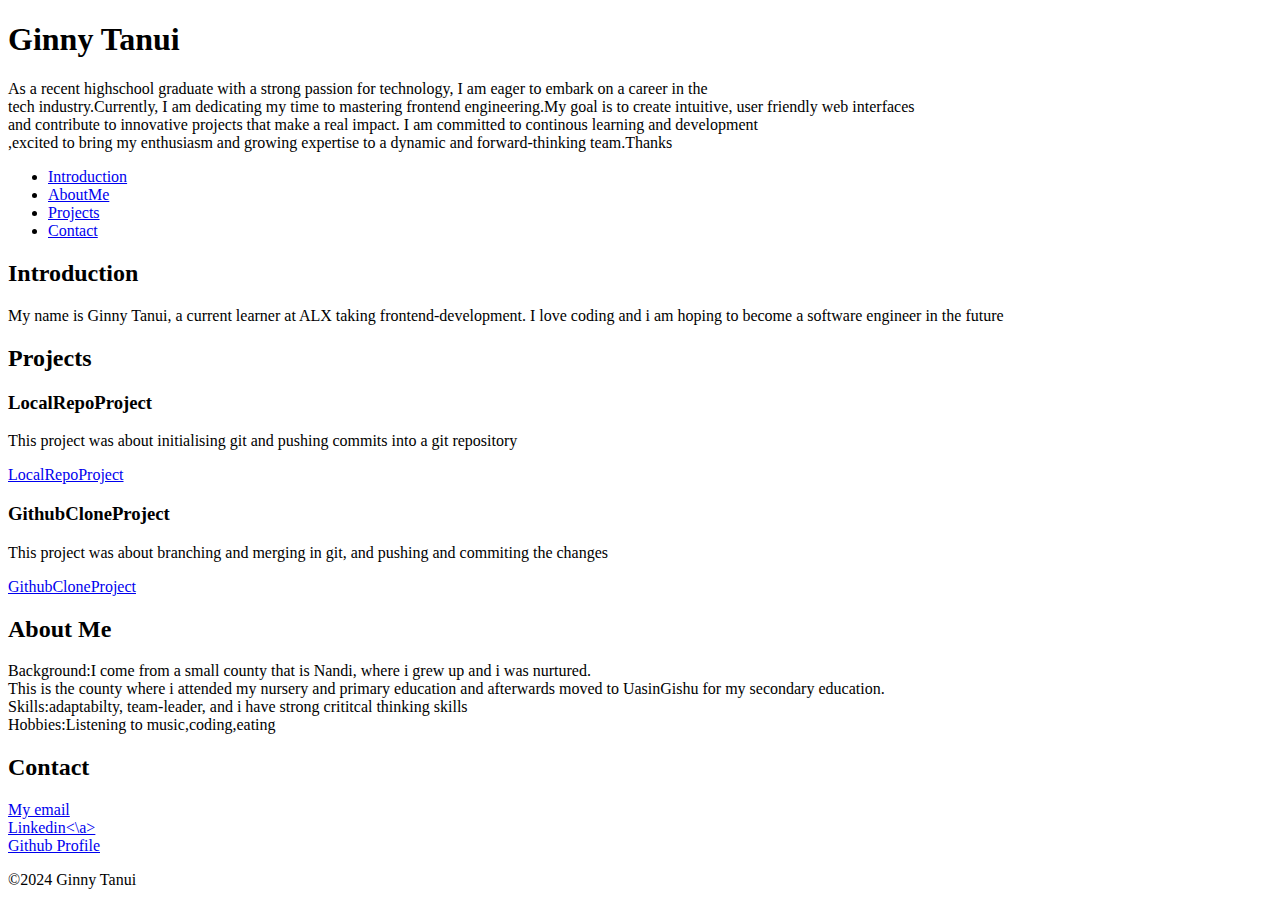
<file: portfolio/index.html>
<!DOCTYPE html>
<html lang="en">
  <head>
    <meta charset="utf-8">
    <title>Ginny Tanui-Personal Portfolio</title> 
  </head> 
  <body>
    <header>
      <h1>Ginny Tanui</h1> 
      <p>As a recent highschool graduate with a strong passion for technology, I am eager to embark on a career in the<br> 
      tech industry.Currently, I am dedicating my time to mastering frontend engineering.My goal is to create intuitive, user friendly web interfaces<br> 
      and contribute to innovative projects that make a real impact.  I am committed to continous learning and development<br> 
      ,excited to bring my enthusiasm and growing expertise to a dynamic and forward-thinking team.Thanks</p>
    </header> 
    <nav>
      <ul>
        <li><a href="#introduction">Introduction</a></li> 
        <li><a href="#about">AboutMe</a></li> 
        <li><a href="#projects">Projects</a></li> 
        <li><a href="#contact">Contact</a></li> 
      </ul>
    </nav> 
    <section id="introduction"> 
      <h2>Introduction</h2> 
      <p>My name is Ginny Tanui, a current learner at ALX taking frontend-development.
      I love coding and i am hoping to become a software engineer in the future</p>       
    </section> 
    <section id="projects"> 
      <h2>Projects</h2> 
      <article class="projects"> 
        <h3>LocalRepoProject</h3> 
        <p>This project was about initialising git and pushing commits into a git repository</p> 
        <a href="https://github.com/GinnyTanui/LocalRepoProject.git" target="_blank">LocalRepoProject</a>
      </article> 
      <article class="projects"> 
        <h3>GithubCloneProject</h3> 
        <p>This project was about branching and merging in git, and pushing and commiting the changes</p> 
        <a href="https://github.com/GinnyTanui/GithubCloneProject.git" target="_blank">GithubCloneProject</a>
      </article> 
      
    </section> 
    <section id="about"> 
      <h2>About Me</h2>
      <p>
        Background:I come from a small county that is Nandi, where i grew up and i was nurtured.<br> 
        This is the county where i attended my nursery and primary education and afterwards moved to
        UasinGishu for my secondary education.<br> 
        Skills:adaptabilty, team-leader, and i have strong crititcal thinking skills<br> 
        Hobbies:Listening to music,coding,eating
      </p>      
    </section> 
    <section id="contact"> 
      <h2>Contact</h2> 
      <a href="mailto:tanuiginny@gmail.com" target="_blank">My email</a><br>
      <a href="https://www.linkedin.com/in/ginny-tanui-5228162b5" target="_blank">Linkedin<\a><br> 
      <a href="https://github.com/GinnyTanui" target="_blank">Github Profile</a><br>
    </section> 
    <footer>
      <p>&copy;2024 Ginny Tanui</p>
    </footer>
  </body>
</html>
</file>
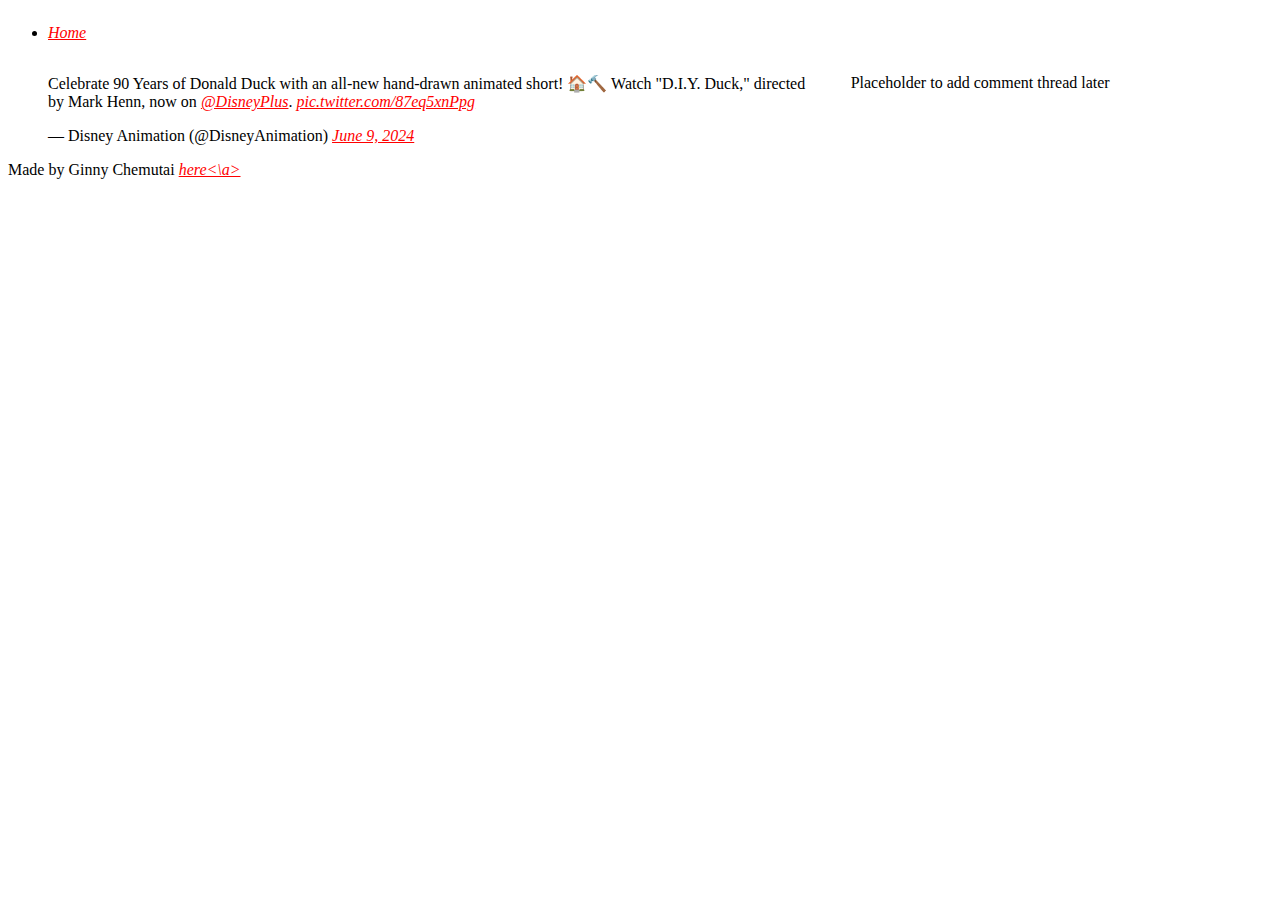
<file: css_basic/tweets.html>
<!DOCTYPE html>
  <html lang="en">
    <head>
      <meta charset="utf-8">
      <title>Learning HTML</title> 
      <link href="base.css" rel="stylesheet"> 
      <link href="styles.css" rel="stylesheet">
    </head>
    <body> 
      <header>
         <nav>
        <ul>
          <li><a href="index.html" target="_blank">Home</a></li>
        </ul>
      </nav>
      </header> 
      <main>
        <article>
           <blockquote class="twitter-tweet"><p lang="en" dir="ltr">Celebrate 90 Years of Donald Duck with an all-new hand-drawn animated short! 🏠🔨 Watch &quot;D.I.Y. Duck,&quot; directed by Mark Henn, now on <a href="https://twitter.com/DisneyPlus?ref_src=twsrc%5Etfw">@DisneyPlus</a>. <a href="https://t.co/87eq5xnPpg">pic.twitter.com/87eq5xnPpg</a></p>&mdash; Disney Animation (@DisneyAnimation) <a href="https://twitter.com/DisneyAnimation/status/1799833837582553474?ref_src=twsrc%5Etfw">June 9, 2024</a></blockquote> <script async src="https://platform.twitter.com/widgets.js" charset="utf-8"></script> 
     
        </article> 
        <aside>
          <p>Placeholder to add comment thread later</p> 
        </aside>
      </main> 
      <footer>Made by Ginny Chemutai 
      <a href="https://github.com/GinnyTanui/My_First_Portfolio.git" target="_blank">here<\a></footer>
     
    </body>
  </html>
</file>
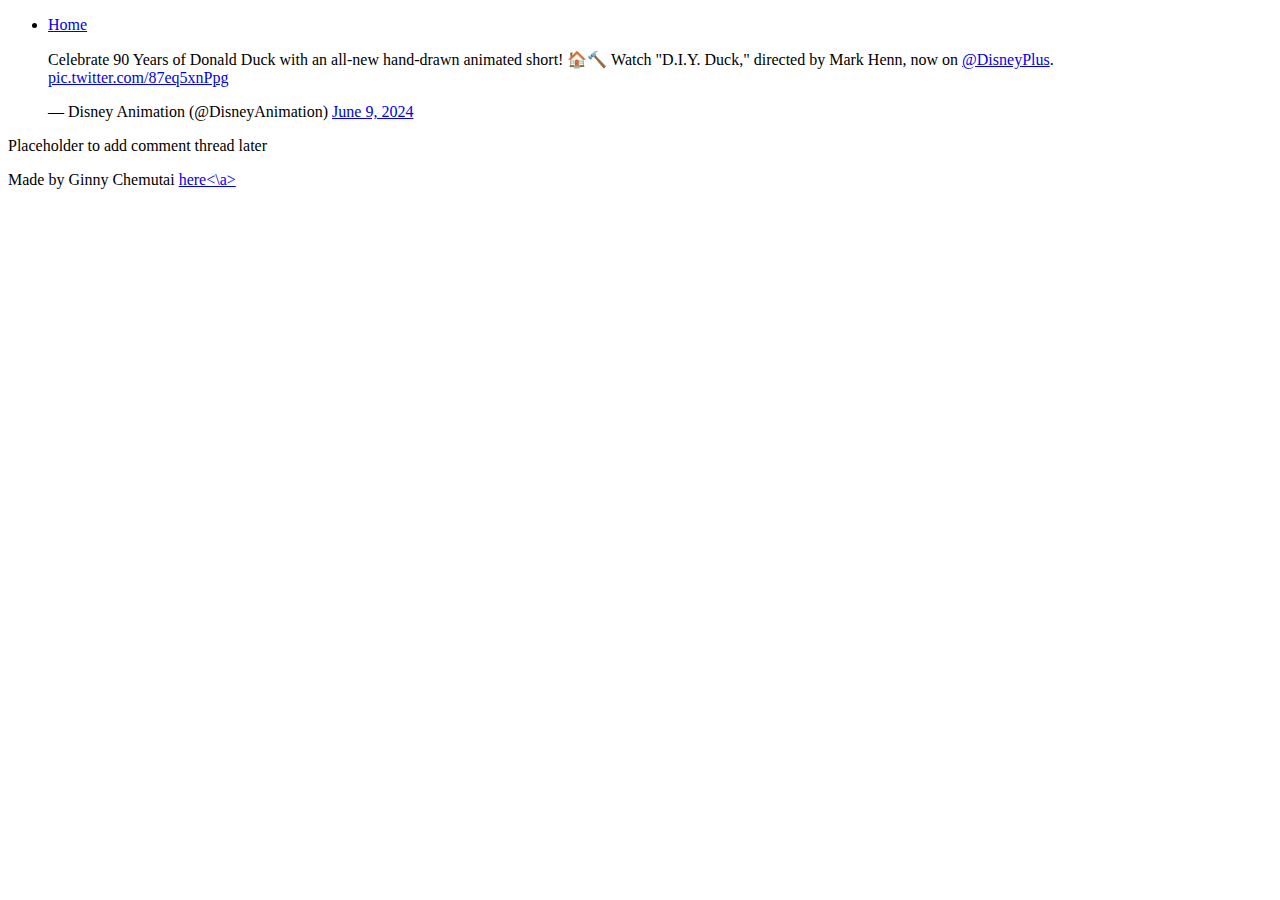
<file: html_basic/tweets.html>
<!DOCTYPE html>
  <html lang="en">
    <head>
      <meta charset="utf-8">
      <title>Learning HTML</title>
    </head>
    <body> 
      <header>
         <nav>
        <ul>
          <li><a href="index.html" target="_blank">Home</a></li>
        </ul>
      </nav>
      </header> 
      <main>
        <article>
           <blockquote class="twitter-tweet"><p lang="en" dir="ltr">Celebrate 90 Years of Donald Duck with an all-new hand-drawn animated short! 🏠🔨 Watch &quot;D.I.Y. Duck,&quot; directed by Mark Henn, now on <a href="https://twitter.com/DisneyPlus?ref_src=twsrc%5Etfw">@DisneyPlus</a>. <a href="https://t.co/87eq5xnPpg">pic.twitter.com/87eq5xnPpg</a></p>&mdash; Disney Animation (@DisneyAnimation) <a href="https://twitter.com/DisneyAnimation/status/1799833837582553474?ref_src=twsrc%5Etfw">June 9, 2024</a></blockquote> <script async src="https://platform.twitter.com/widgets.js" charset="utf-8"></script> 
     
        </article> 
        <aside>
          <p>Placeholder to add comment thread later</p> 
        </aside>
      </main> 
      <footer>Made by Ginny Chemutai 
      <a href="https://github.com/GinnyTanui/My_First_Portfolio.git" target="_blank">here<\a></footer>
     
    </body>
  </html>
</file>
<file: css_basic/base.css>
a {
    color: red; 
    font-style: italic;
}
</file>
<file: css_basic/styles.css>
h1 {
    color: aqua; 
    background-color: black; 
    text-align: center;
} 
h2 {
    color:blue; 
    background-color: brown;
} 
p {
    text-decoration-color: blue;
} 
body { 
    display: flex; 
    flex-direction: column;

} 
main { 
    display: flex; 
    flex-direction: row; 
    flex: auto;

} 
article {
    flex: 2; 
    overflow-y: auto;
} 
aside {
    flex: 1; 
    overflow-y: auto;
}
</file>
